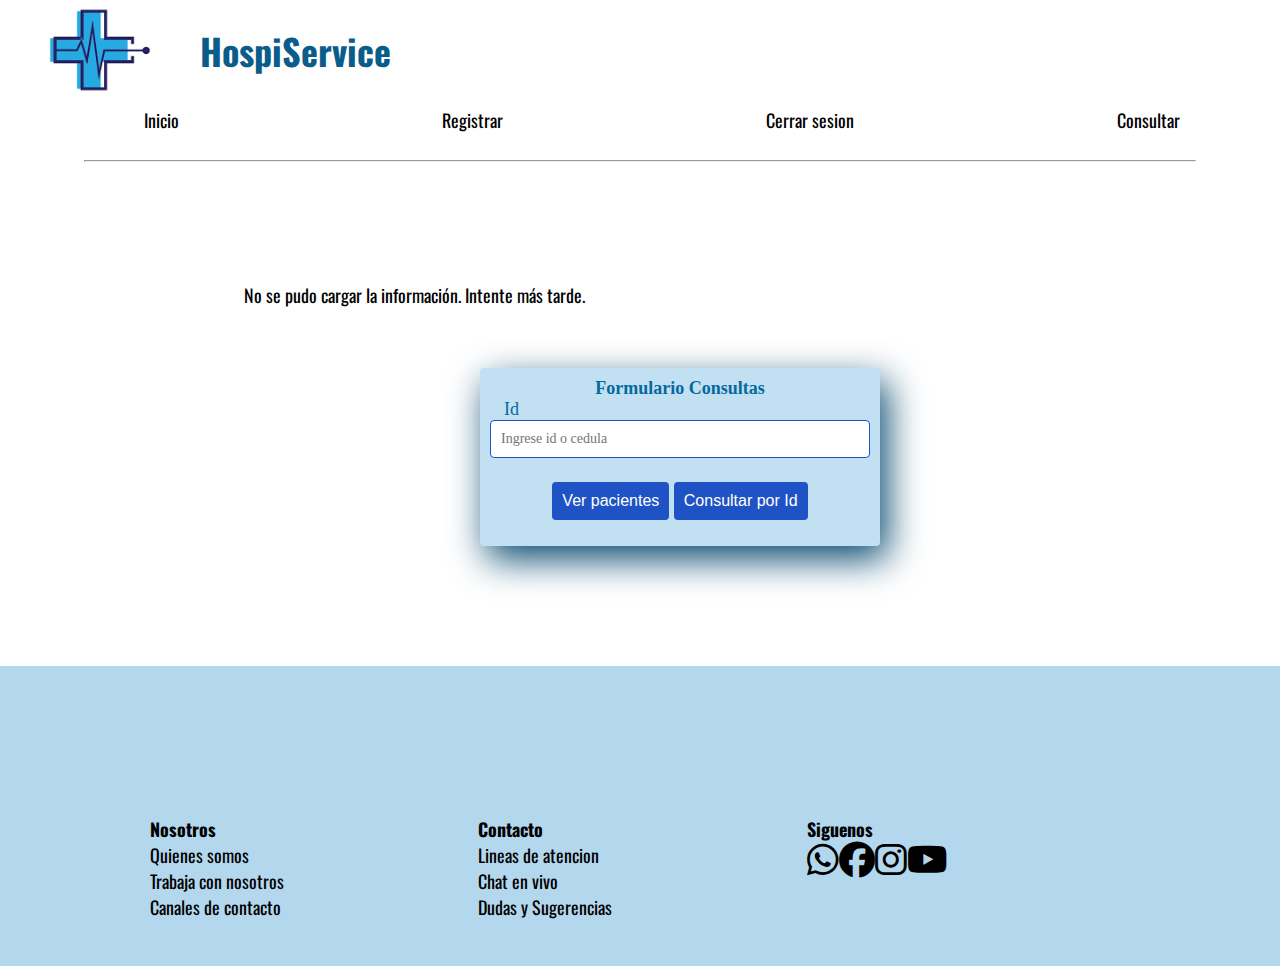
<file: Hospital en casa/paginas/consultaAux.html>
<!DOCTYPE html>
<html lang="en">

<head>
    <meta charset="UTF-8">
    <meta http-equiv="X-UA-Compatible" content="IE=edge">
    <meta name="viewport" content="width=device-width, initial-scale=1.0">
    <title>Document</title>
    <!-- Font -->
    <link href="https://fonts.googleapis.com/css2?family=Oswald:wght@300;400;500&display=swap" rel="stylesheet">
    <!--Font Awesome-->
    <link rel="stylesheet" href="https://cdnjs.cloudflare.com/ajax/libs/font-awesome/6.2.0/css/all.min.css">
    <!--CSS PERSONALIZADO-->
    <link rel="stylesheet" href="styles.css">
</head>

<body>
    <div class="logo">
        <img src="img/logo.png" alt="logo" class="nav-brand">
        <h1>HospiService</h1>
    </div>

    <div class="container">
        <nav class="nav-main">
            <ul class="nav-menu">
                <li>
                    <a href="../index.html">Inicio</a>
                </li>
                <li>
                    <a href="#">Registrar</a>
                    <ul class="menu-vertical">
                        <li><a href="registros/persona.html">Persona</a></li>
                        <li><a href="registros/familiar.html">Familiar</a></li>
                        <li><a href="registros/medico.html">Medico</a></li>
                    </ul>
                </li>
                <li>
                    <a href="#">Cerrar sesion</a>
                </li>
                <li>
                    <a href="#">Consultar</a>
                </li>


        </nav>
        <hr>
        <!-- BIENVENIDA -->
        <header class="bienvenida">
            <div id = "Hola Juliana Vargas"></div>
            

            <!-- FORMULARIO -->
            <section class="form-consultas">
                <h4>Formulario Consultas</h4>
                <label class="label">Id </label>
                <input class="controls" type="text" name="id" id="id" placeholder="Ingrese id o cedula ">


                <input class="botons" type="submit" value="Ver pacientes">
                <input class="botons" type="submit" value="Consultar por Id">

            </section>



    </div>
    <nav class="nav-inferior">
        <ul class="nav-nosotros">
            <li>
                <a href="#"><b>Nosotros</b></a>
            </li>
            <li>
                <a href="#">Quienes somos</a>
            </li>
            <li>
                <a href="#">Trabaja con nosotros</a>
            </li>
            <li>
                <a href="#">Canales de contacto</a>
            </li>
        </ul>
        <ul class="nav-contacto">
            <li>
                <a href="#"><b>Contacto</b></a>
            </li>
            <li>
                <a href="#">Lineas de atencion</a>
            </li>
            <li>
                <a href="#">Chat en vivo</a>
            </li>
            <li>
                <a href="#">Dudas y Sugerencias</a>
            </li>
        </ul>

        <ul class="nav-siguenos">
            <li>
                <a href="#"><b>Siguenos</b></a>
            </li>
            <ul class="nav-iconos">
                <li>
                    <a href="#">
                        <i class="fa-brands fa-whatsapp fa-2x"></i>
                    </a>
                </li>
                <li>
                    <a href="#">
                        <i class="fa-brands fa-facebook fa-2x"></i>
                    </a>
                </li>
                <li>
                    <a href="#">
                        <i class="fa-brands fa-instagram fa-2x"></i>
                    </a>
                </li>
                <li>
                    <a href="#">
                <li>
                    <a href="#">
                        <i class="fa-brands fa-youtube fa-2x"></i>
                    </a>
                </li>
                </a>
                </li>
            </ul>
        </ul>
    </nav>





    <script src="./consultaAux.js"></script>
</body>

</html>
</file>
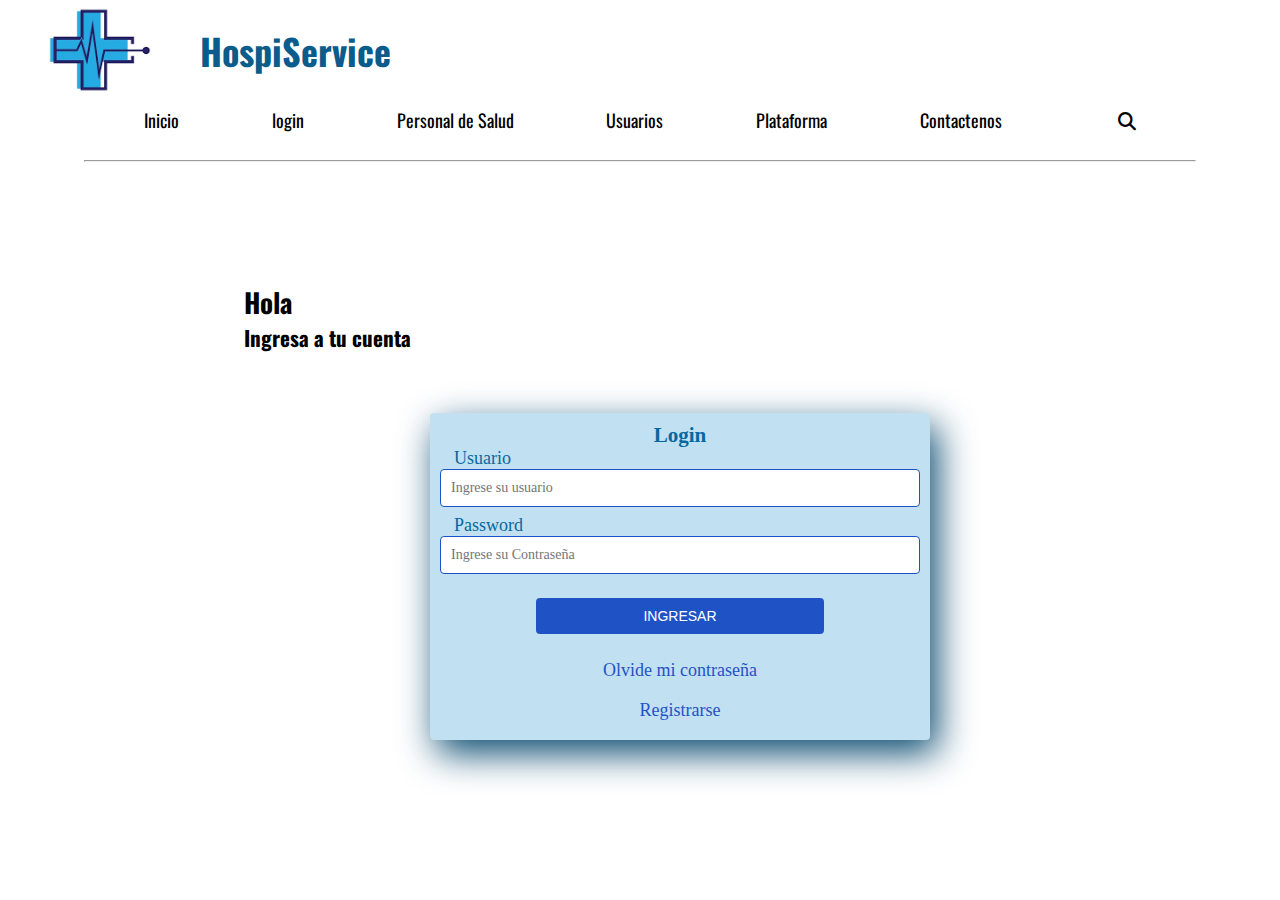
<file: Hospital en casa/paginas/login.html>
<!DOCTYPE html>
<html lang="en">
<head>
    <meta charset="UTF-8">
    <meta http-equiv="X-UA-Compatible" content="IE=edge">
    <meta name="viewport" content="width=device-width, initial-scale=1.0">
    <title>Document</title>

    <!-- Font -->
    <link href="https://fonts.googleapis.com/css2?family=Oswald:wght@300;400;500&display=swap" rel="stylesheet">
    <!--Font Awesome-->
    <link rel="stylesheet" href="https://cdnjs.cloudflare.com/ajax/libs/font-awesome/6.2.0/css/all.min.css">
    <!--CSS PERSONALIZADO-->
    <link rel="stylesheet" href="styles.css">
</head>
<body>
    
    <div class="logo">
        <img src="img/logo.png" alt="logo" class="nav-brand">
        <h1>HospiService</h1>
    </div>
    <div class="container">
        <nav class="nav-main">
                <ul class="nav-menu">
                <li>
                    <a href="../index.html">Inicio</a>
                </li>
                <li>
                    <a href="#">login</a>
                </li>
                <li>
                    <a href="../paginas/auxiliar.registro.html">Personal de Salud</a>
                </li>
                <li>
                    <a href="#">Usuarios</a>
                </li>
                <li>
                    <a href="#">Plataforma</a>
                </li>
                <li>
                    <a href="#">Contactenos</a>
                </li>
                
            </ul>
            <ul class="nav-menu-derecha">
                <li>
                    <a href="#">
                        <i class="fa-solid fa-magnifying-glass"></i>
                    </a>
                </li>
            </ul>
        </nav>
            <hr>

            <!-- BIENVENIDA -->
            <header class="Bienvenida">
                <h2>Hola</h2>
                <h3>Ingresa a tu cuenta</h3>

        <!-- FORMULARIO -->
        <section class="form-login">
            
            <div id = "info">
                <form id ="formRegistro" name="newRegistro" method="post">
                    <h3>Login</h3>
                    <label class="label">Usuario</label>
                    <input class="controls" type="text" name="usuario" id="id" placeholder="Ingrese su usuario ">
                    <label for="contraseña" class="label">Password</label>                    
                    <input class="controls" type="text" name="contraseña" id="contrase" placeholder="Ingrese su Contraseña">

                    <button type="submit" class="botons">INGRESAR</button>
                    <p><a href="#">Olvide mi contraseña</a></p>
                    <p><a href="#">Registrarse</a></p>
                </form>
            </div>
            
                      
            
        </section> 
        
    <script src="./login.js"></script>
    
</body>
</html>
</file>
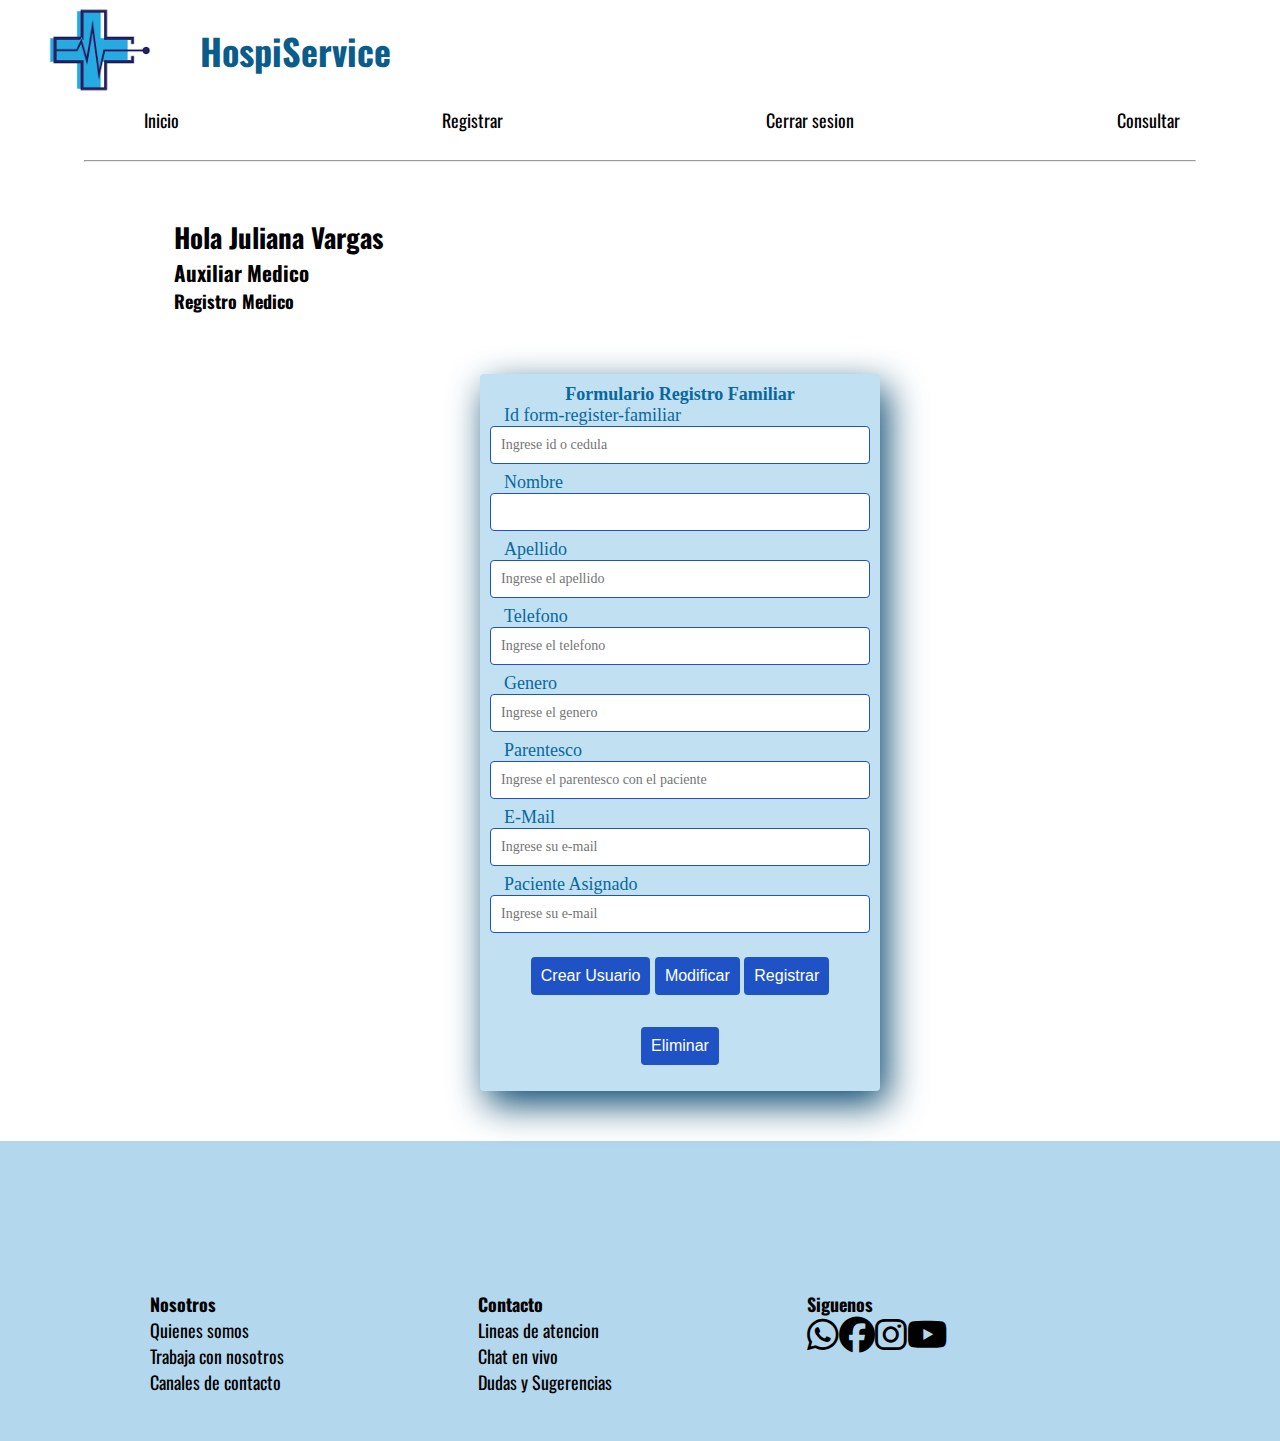
<file: Hospital en casa/paginas/registros/familiar.html>
<!DOCTYPE html>
<html lang="en">
<head>
    <meta charset="UTF-8">
    <meta http-equiv="X-UA-Compatible" content="IE=edge">
    <meta name="viewport" content="width=device-width, initial-scale=1.0">
    <title>Document</title>
    <!-- Font -->
    <link href="https://fonts.googleapis.com/css2?family=Oswald:wght@300;400;500&display=swap" rel="stylesheet">
    <!--Font Awesome-->
    <link rel="stylesheet" href="https://cdnjs.cloudflare.com/ajax/libs/font-awesome/6.2.0/css/all.min.css">
    <!--CSS PERSONALIZADO-->
    <link rel="stylesheet" href="styles.css">
</head>
<body>
    <div class="logo">
        <img src="../img/logo.png" alt="logo" class="nav-brand">
        <h1>HospiService</h1>
    </div>

    <div class="container">
        <nav class="nav-main">
            <ul class="nav-menu">
                <li>
                    <a href="../index.html">Inicio</a>
                </li>
                <li>
                    <a href="../consultaAux.html">Registrar</a>
                    <ul class="menu-vertical">
                        <li><a href="../registros/persona.html">Persona</a></li>
                        <li><a href="#">Familiar</a></li>
                        <li><a href="../registros/medico.html">Medico</a></li>
                    </ul>
                </li>
                <li>
                    <a href="#">Cerrar sesion</a>
                </li>
                <li>
                    <a href="../consultaAux.html">Consultar</a>
                </li>
                
    
        </nav>
            <hr>
        <!-- BIENVENIDA -->
            <header class="bienvenida">
                <h2>Hola Juliana Vargas</h2>
                <h3>Auxiliar Medico</h3>
                <h4>Registro Medico</h4>

        <!-- FORMULARIO -->
        <section class="form-register-familiar">
            <h4>Formulario Registro Familiar</h4>
            <label class="label">Id form-register-familiar</label>
            <input class="controls" type="text" name="id-familiar" id="id-familiar" placeholder="Ingrese id o cedula ">
            <label for="nombre" class="label">Nombre</label>
            <input class="controls" type="text" name="nombre" id="nombre">
            <label for="apellido" class="label">Apellido</label>
            <input class="controls" type="text" name="apellido" id="nombre" placeholder="Ingrese el apellido">
            <label for="telefono" class="label">Telefono</label>
            <input class="controls" type="telefono" name="telefono" id="telefono" placeholder="Ingrese el telefono">
            <label class="label">Genero</label>
            <input class="controls" type="text" name="genero" id="genero" placeholder="Ingrese el genero">
            <label class="label">Parentesco</label>
            <input class="controls" type="text" name="parentesco" id="parentesco" placeholder="Ingrese el parentesco con el paciente">
            <label class="label">E-Mail</label>
            <input class="controls" type="text" name="email" id="email" placeholder="Ingrese su e-mail">
            <label class="label">Paciente Asignado</label>
            <input class="controls" type="text" name="email" id="email" placeholder="Ingrese su e-mail">
            
            
            <input class="botons" type="submit" value="Crear Usuario">
            <input class="botons" type="submit" value="Modificar">
            <input class="botons" type="submit" value="Registrar">
            <input class="botons" type="submit" value="Eliminar">
            
            </section>     

            
            
    </div>



<nav class="nav-inferior">
    <ul class="nav-nosotros">
        <li>
            <a href="#"><b>Nosotros</b></a>
        </li>
    <li>
        <a href="#">Quienes somos</a>
    </li>
    <li>
        <a href="#">Trabaja con nosotros</a>
    </li>
    <li>
        <a href="#">Canales de contacto</a>
    </li>   
    </ul>
    <ul class="nav-contacto">
        <li>
            <a href="#"><b>Contacto</b></a>
        </li>
    <li>
        <a href="#">Lineas de atencion</a>
    </li>
    <li>
        <a href="#">Chat en vivo</a>
    </li>
    <li>
        <a href="#">Dudas y Sugerencias</a>
    </li>   
    </ul>

    <ul class="nav-siguenos">
        <li>
            <a href="#"><b>Siguenos</b></a>
        </li>
        <ul class="nav-iconos">
        <li>
            <a href="#">
                <i class="fa-brands fa-whatsapp fa-2x"></i>
            </a>
        </li>
        <li>
            <a href="#">
                <i class="fa-brands fa-facebook fa-2x"></i>
            </a>
        </li>
        <li>
            <a href="#">
                <i class="fa-brands fa-instagram fa-2x"></i>
            </a>
        </li>
        <li>
            <a href="#">
                <li>
                    <a href="#">
                        <i class="fa-brands fa-youtube fa-2x"></i>
                    </a>
                </li>
            </a>
        </li>
    </ul>
    </ul>
</nav>




</div>

    
</body>
</html>
</file>
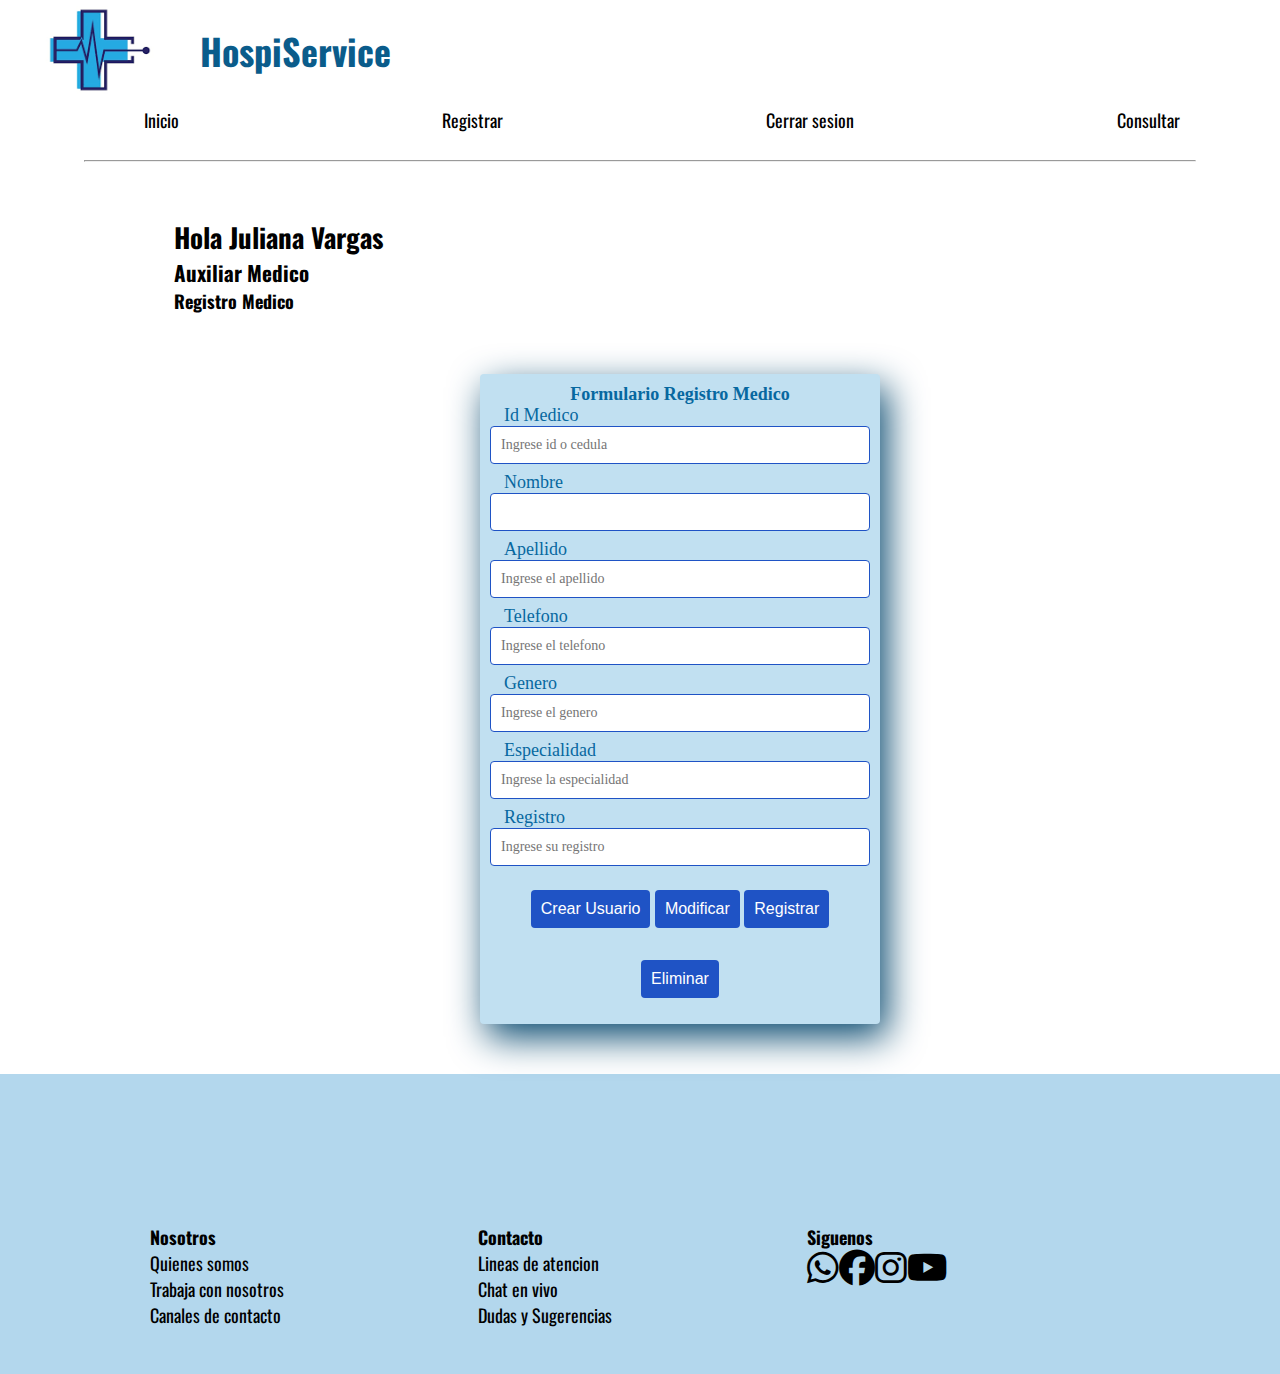
<file: Hospital en casa/paginas/registros/medico.html>
<!DOCTYPE html>
<html lang="en">
<head>
    <meta charset="UTF-8">
    <meta http-equiv="X-UA-Compatible" content="IE=edge">
    <meta name="viewport" content="width=device-width, initial-scale=1.0">
    <title>Document</title>
    <!-- Font -->
    <link href="https://fonts.googleapis.com/css2?family=Oswald:wght@300;400;500&display=swap" rel="stylesheet">
    <!--Font Awesome-->
    <link rel="stylesheet" href="https://cdnjs.cloudflare.com/ajax/libs/font-awesome/6.2.0/css/all.min.css">
    <!--CSS PERSONALIZADO-->
    <link rel="stylesheet" href="styles.css">
</head>
<body>
    <div class="logo">
        <img src="../img/logo.png" alt="logo" class="nav-brand">
        <h1>HospiService</h1>
    </div>

    <div class="container">
        <nav class="nav-main">
            <ul class="nav-menu">
                <li>
                    <a href="../index.html">Inicio</a>
                </li>
                <li>
                    <a href="../consultaAux.html">Registrar</a>
                    <ul class="menu-vertical">
                        <li><a href="../registros/persona.html">Persona</a></li>
                        <li><a href="../registros/familiar.html">Familiar</a></li>
                        <li><a href="#">Medico</a></li>
                    </ul>
                </li>
                <li>
                    <a href="#">Cerrar sesion</a>
                </li>
                <li>
                    <a href="../consultaAux.html">Consultar</a>
                </li>
                
    
        </nav>
            <hr>
        <!-- BIENVENIDA -->
            <header class="bienvenida">
                <h2>Hola Juliana Vargas</h2>
                <h3>Auxiliar Medico</h3>
                <h4>Registro Medico</h4>

        <!-- FORMULARIO -->
        <section class="form-register-Medico">
            <h4>Formulario Registro Medico</h4>
            <label class="label">Id Medico</label>
            <input class="controls" type="text" name="id-medico" id="id-medico" placeholder="Ingrese id o cedula ">
            <label for="nombre" class="label">Nombre</label>
            <input class="controls" type="text" name="nombre" id="nombre">
            <label for="apellido" class="label">Apellido</label>
            <input class="controls" type="text" name="apellido" id="nombre" placeholder="Ingrese el apellido">
            <label for="telefono" class="label">Telefono</label>
            <input class="controls" type="telefono" name="telefono" id="telefono" placeholder="Ingrese el telefono">
            <label class="label">Genero</label>
            <input class="controls" type="text" name="genero" id="genero" placeholder="Ingrese el genero">
            <label class="label">Especialidad</label>
            <input class="controls" type="text" name="especialidad" id="especialidad" placeholder="Ingrese la especialidad">
            <label class="label">Registro</label>
            <input class="controls" type="text" name="registro" id="registro" placeholder="Ingrese su registro">
            
            
            <input class="botons" type="submit" value="Crear Usuario">
            <input class="botons" type="submit" value="Modificar">
            <input class="botons" type="submit" value="Registrar">
            <input class="botons" type="submit" value="Eliminar">
            
            </section>     

            
            
    </div>



<nav class="nav-inferior">
    <ul class="nav-nosotros">
        <li>
            <a href="#"><b>Nosotros</b></a>
        </li>
    <li>
        <a href="#">Quienes somos</a>
    </li>
    <li>
        <a href="#">Trabaja con nosotros</a>
    </li>
    <li>
        <a href="#">Canales de contacto</a>
    </li>   
    </ul>
    <ul class="nav-contacto">
        <li>
            <a href="#"><b>Contacto</b></a>
        </li>
    <li>
        <a href="#">Lineas de atencion</a>
    </li>
    <li>
        <a href="#">Chat en vivo</a>
    </li>
    <li>
        <a href="#">Dudas y Sugerencias</a>
    </li>   
    </ul>

    <ul class="nav-siguenos">
        <li>
            <a href="#"><b>Siguenos</b></a>
        </li>
        <ul class="nav-iconos">
        <li>
            <a href="#">
                <i class="fa-brands fa-whatsapp fa-2x"></i>
            </a>
        </li>
        <li>
            <a href="#">
                <i class="fa-brands fa-facebook fa-2x"></i>
            </a>
        </li>
        <li>
            <a href="#">
                <i class="fa-brands fa-instagram fa-2x"></i>
            </a>
        </li>
        <li>
            <a href="#">
                <li>
                    <a href="#">
                        <i class="fa-brands fa-youtube fa-2x"></i>
                    </a>
                </li>
            </a>
        </li>
    </ul>
    </ul>
</nav>




</div>

    
</body>
</html>
</file>
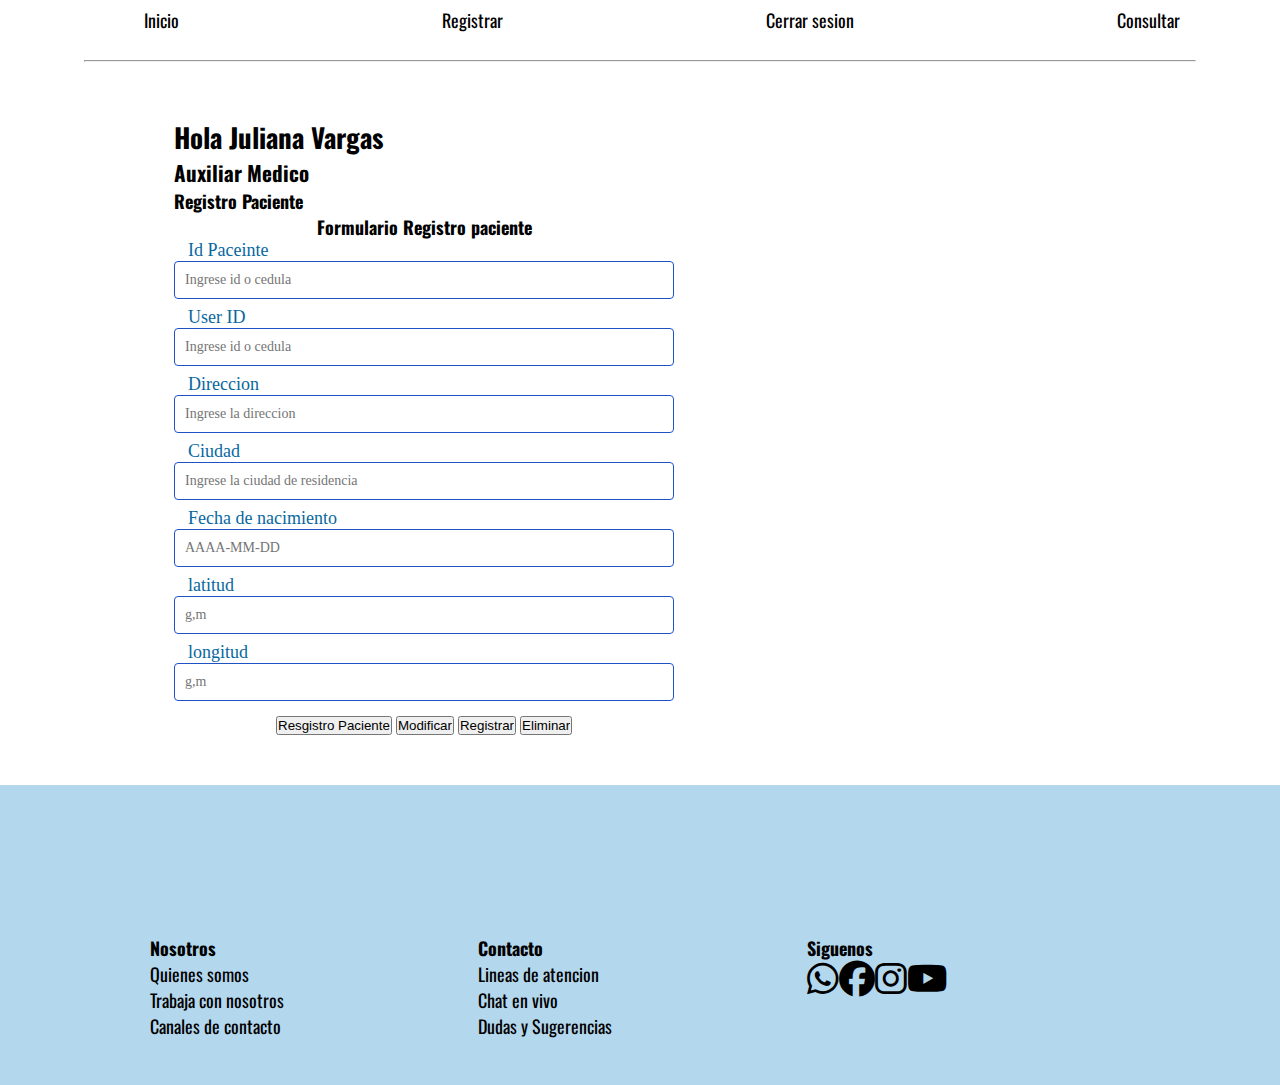
<file: Hospital en casa/paginas/registros/paciente.html>
<!DOCTYPE html>
<html lang="en">
<head>
    <meta charset="UTF-8">
    <meta http-equiv="X-UA-Compatible" content="IE=edge">
    <meta name="viewport" content="width=device-width, initial-scale=1.0">
    <title>Document</title>
    <!-- Font -->
    <link href="https://fonts.googleapis.com/css2?family=Oswald:wght@300;400;500&display=swap" rel="stylesheet">
    <!--Font Awesome-->
    <link rel="stylesheet" href="https://cdnjs.cloudflare.com/ajax/libs/font-awesome/6.2.0/css/all.min.css">
    <!--CSS PERSONALIZADO-->
    <link rel="stylesheet" href="styles.css">
</head>
<body>
   <!-- <div class="logo">
        <img src="img/logo.png" alt="logo" class="nav-brand">
        <h1>HospiService</h1>
    </div> -->

    <div class="container">
        <nav class="nav-main">
            <ul class="nav-menu">
                <li>
                    <a href="../index.html">Inicio</a>
                </li>
                <li>
                    <a href="../consultaAux.html">Registrar</a>
                    <ul class="menu-vertical">
                        <li><a href="#">Paciente</a></li>
                        <li><a href="../registros/persona.html">Persona</a></li>
                        <li><a href="../registros/familiar.html">Familiar</a></li>
                        <li><a href="../registros/medico.html">Medico</a></li>
                    </ul>
                </li>
                <li>
                    <a href="#">Cerrar sesion</a>
                </li>
                <li>
                    <a href="../consultaAux.html">Consultar</a>
                </li>
                
    
        </nav>
            <hr>
        <!-- BIENVENIDA -->
            <header class="bienvenida">
                <h2>Hola Juliana Vargas</h2>
                <h3>Auxiliar Medico</h3>
                <h4>Registro Paciente</h4>

        <!-- FORMULARIO -->
        <div class="md:mt-0">
            <div id="info">
                <form id ="formPaciente" name="newPaciente" method="post">
                    <h4>Formulario Registro paciente</h4>
                    <label class="label">Id Paceinte</label>
                    <input class="controls" type="text" name="id-paciente" id="pacienId" placeholder="Ingrese id o cedula ">
                    <label class="label">User ID</label>
                    <input class="controls" type="text" name="id-paciente" id="userId" placeholder="Ingrese id o cedula ">
                    
                    <label class="label">Direccion</label>
                    <input class="controls" type="direccion" name="direccion" id="direccion" placeholder="Ingrese la direccion">
                    <label class="label">Ciudad</label>
                    <input class="controls" type="ciudad" name="ciudad" id="ciudad" placeholder="Ingrese la ciudad de residencia">
                    <label class="label">Fecha de nacimiento</label>
                    <input class="controls" type="fecha_nac" name="fecha" id="fecha_Nacimiento" placeholder="AAAA-MM-DD">
                    <label class="label">latitud</label>
                    <input class="controls" type="latitud" name="latitud" id="latitud" placeholder="g,m">
                    <label class="label">longitud</label>
                    <input class="controls" type="longitud" name="longitud" id="longitud" placeholder="g,m">
                    <!-- <p>Estoy de acuerdo con <a href="#">Terminos y Condiciones</a></p> -->
                    
                    <button type="submit" class="botons">Resgistro Paciente</button>
                    <input class="botons" type="submit" value="Modificar">
                    <input class="botons" type="submit" value="Registrar">
                    <input class="botons" type="submit" value="Eliminar">
                    <!-- <p><a href="#">¿Ya tengo Cuenta?</a></p> -->
                </form>
            </div>
        </div>     

            
            
    </div>



<nav class="nav-inferior">
    <ul class="nav-nosotros">
        <li>
            <a href="#"><b>Nosotros</b></a>
        </li>
    <li>
        <a href="#">Quienes somos</a>
    </li>
    <li>
        <a href="#">Trabaja con nosotros</a>
    </li>
    <li>
        <a href="#">Canales de contacto</a>
    </li>   
    </ul>
    <ul class="nav-contacto">
        <li>
            <a href="#"><b>Contacto</b></a>
        </li>
    <li>
        <a href="#">Lineas de atencion</a>
    </li>
    <li>
        <a href="#">Chat en vivo</a>
    </li>
    <li>
        <a href="#">Dudas y Sugerencias</a>
    </li>   
    </ul>

    <ul class="nav-siguenos">
        <li>
            <a href="#"><b>Siguenos</b></a>
        </li>
        <ul class="nav-iconos">
        <li>
            <a href="#">
                <i class="fa-brands fa-whatsapp fa-2x"></i>
            </a>
        </li>
        <li>
            <a href="#">
                <i class="fa-brands fa-facebook fa-2x"></i>
            </a>
        </li>
        <li>
            <a href="#">
                <i class="fa-brands fa-instagram fa-2x"></i>
            </a>
        </li>
        <li>
            <a href="#">
                <li>
                    <a href="#">
                        <i class="fa-brands fa-youtube fa-2x"></i>
                    </a>
                </li>
            </a>
        </li>
    </ul>
    </ul>
</nav>




    <script src="./paciente.js"></script>

    
</body>
</html>
</file>
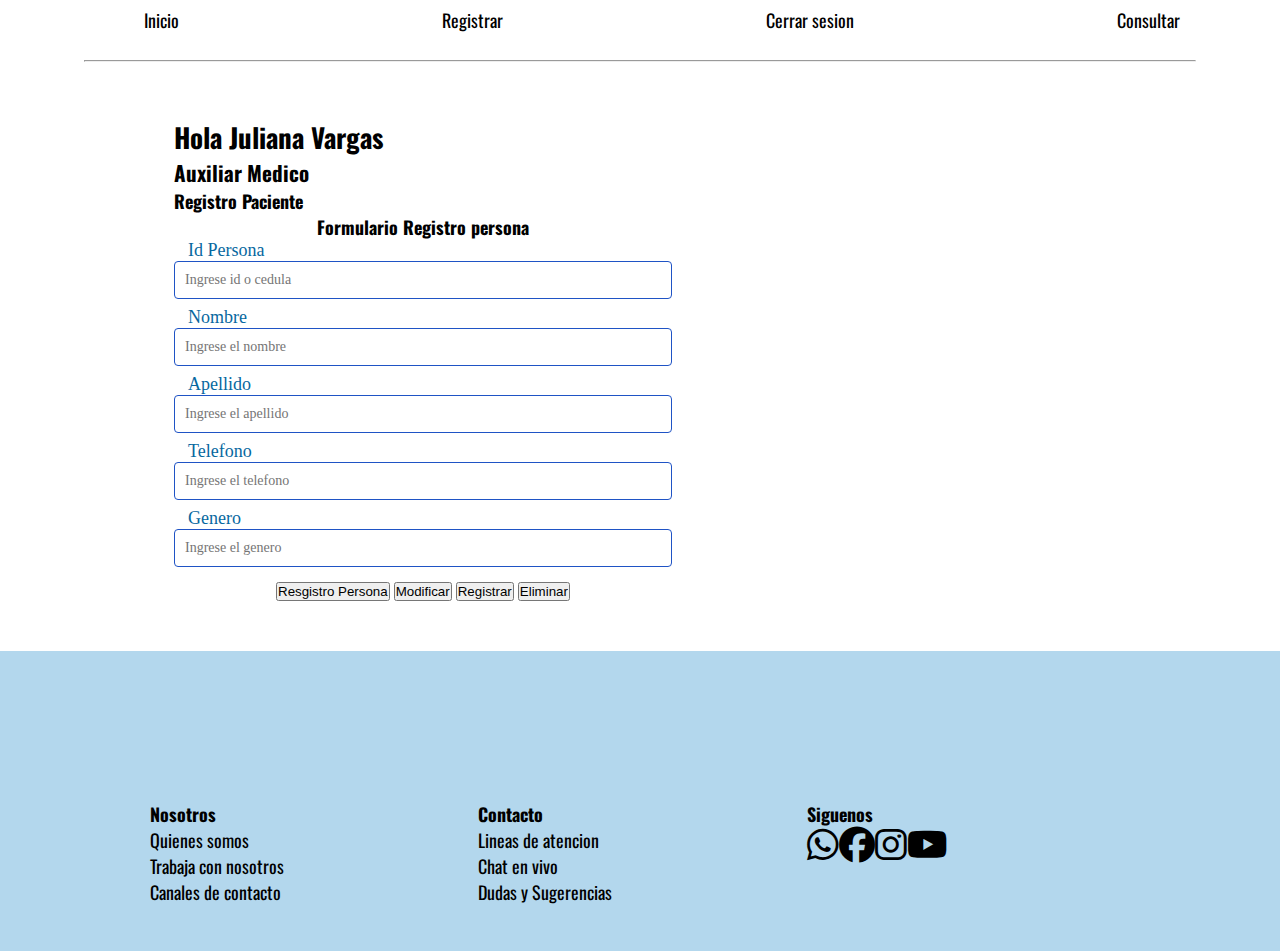
<file: Hospital en casa/paginas/registros/persona.html>
<!DOCTYPE html>
<html lang="en">
<head>
    <meta charset="UTF-8">
    <meta http-equiv="X-UA-Compatible" content="IE=edge">
    <meta name="viewport" content="width=device-width, initial-scale=1.0">
    <title>Document</title>
    <!-- Font -->
    <link href="https://fonts.googleapis.com/css2?family=Oswald:wght@300;400;500&display=swap" rel="stylesheet">
    <!--Font Awesome-->
    <link rel="stylesheet" href="https://cdnjs.cloudflare.com/ajax/libs/font-awesome/6.2.0/css/all.min.css">
    <!--CSS PERSONALIZADO-->
    <link rel="stylesheet" href="styles.css">
</head>
<body>
   <!-- <div class="logo">
        <img src="img/logo.png" alt="logo" class="nav-brand">
        <h1>HospiService</h1>
    </div> -->

    <div class="container">
        <nav class="nav-main">
            <ul class="nav-menu">
                <li>
                    <a href="../index.html">Inicio</a>
                </li>
                <li>
                    <a href="../consultaAux.html">Registrar</a>
                    <ul class="menu-vertical">
                        <li><a href="#">Persona</a></li>
                        <li><a href="../registros/familiar.html">Familiar</a></li>
                        <li><a href="../registros/medico.html">Medico</a></li>
                    </ul>
                </li>
                <li>
                    <a href="#">Cerrar sesion</a>
                </li>
                <li>
                    <a href="../consultaAux.html">Consultar</a>
                </li>
                
    
        </nav>
            <hr>
        <!-- BIENVENIDA -->
            <header class="bienvenida">
                <h2>Hola Juliana Vargas</h2>
                <h3>Auxiliar Medico</h3>
                <h4>Registro Paciente</h4>

        <!-- FORMULARIO -->
        <div class="md:mt-0">
            <div id="info">
                <form id ="formPersona" name="newPersona" method="post">
                    <h4>Formulario Registro persona</h4>
                    <label class="label">Id Persona</label>
                    <input class="controls" type="text" name="id-persona" id="id" placeholder="Ingrese id o cedula ">
                    <label for="nombre" class="label">Nombre</label>
                    <input class="controls" type="text" name="nombre" id="nombre" placeholder="Ingrese el nombre ">
                    <label for="apellido" class="label">Apellido</label>
                    <input class="controls" type="text" name="apellido" id="apellido" placeholder="Ingrese el apellido">
                    <label for="telefono" class="label">Telefono</label>
                    <input class="controls" type="telefono" name="telefono" id="telefono" placeholder="Ingrese el telefono">
                    <label class="label">Genero</label>
                    <input class="controls" type="genero" name="genero" id="genero" placeholder="Ingrese el genero">
                    <!--<label class="label">Direccion</label>
                    <input class="controls" type="direccion" name="direccion" id="direccion" placeholder="Ingrese la direccion">
                    <label class="label">Ciudad</label>
                    <input class="controls" type="ciudad" name="ciudad" id="ciudad" placeholder="Ingrese la ciudad de residencia">
                    <label class="label">Fecha de nacimiento</label>
                    <input class="controls" type="fecha_nac" name="fecha_nac" id="fecha_nac" placeholder="AAAA-MM-DD"> -->
                    <!-- <p>Estoy de acuerdo con <a href="#">Terminos y Condiciones</a></p> -->
                    
                    <button type="submit" class="botons">Resgistro Persona</button>
                    <input class="botons" type="submit" value="Modificar">
                    <input class="botons" type="submit" value="Registrar">
                    <input class="botons" type="submit" value="Eliminar">
                    <!-- <p><a href="#">¿Ya tengo Cuenta?</a></p> -->
                </form>
            </div>
        </div>     

            
            
    </div>



<nav class="nav-inferior">
    <ul class="nav-nosotros">
        <li>
            <a href="#"><b>Nosotros</b></a>
        </li>
    <li>
        <a href="#">Quienes somos</a>
    </li>
    <li>
        <a href="#">Trabaja con nosotros</a>
    </li>
    <li>
        <a href="#">Canales de contacto</a>
    </li>   
    </ul>
    <ul class="nav-contacto">
        <li>
            <a href="#"><b>Contacto</b></a>
        </li>
    <li>
        <a href="#">Lineas de atencion</a>
    </li>
    <li>
        <a href="#">Chat en vivo</a>
    </li>
    <li>
        <a href="#">Dudas y Sugerencias</a>
    </li>   
    </ul>

    <ul class="nav-siguenos">
        <li>
            <a href="#"><b>Siguenos</b></a>
        </li>
        <ul class="nav-iconos">
        <li>
            <a href="#">
                <i class="fa-brands fa-whatsapp fa-2x"></i>
            </a>
        </li>
        <li>
            <a href="#">
                <i class="fa-brands fa-facebook fa-2x"></i>
            </a>
        </li>
        <li>
            <a href="#">
                <i class="fa-brands fa-instagram fa-2x"></i>
            </a>
        </li>
        <li>
            <a href="#">
                <li>
                    <a href="#">
                        <i class="fa-brands fa-youtube fa-2x"></i>
                    </a>
                </li>
            </a>
        </li>
    </ul>
    </ul>
</nav>




    <script src="./persona.js"></script>

    
</body>
</html>
</file>
<file: Hospital en casa/paginas/styles.css>
/* Global */
* {
    box-sizing: border-box;
    margin: 0;
    padding: 0;
    
  }

body{
    background: #ffffff;
    color:black;
    font-family: "Oswald", sans-serif;
    font-size: 18px;
 
}
a{
    color: black;
    text-decoration: none;
}

ul {
    list-style: none;
  }

.container {
    width: 90%;
    margin: auto;
  }

  .logo{
    color: #0A5C8B;
    font-family: "Oswald", sans-serif;
    font-size: 18px;
    display: flex;
    justify-content: flex-start;
    align-items: center;
    height: 100px;
    padding: 20px 0;
    
  }

  /* Navigation */
.nav-main {
    font-size: 18px;
    display: flex;
    justify-content: flex-start;
    align-items: center;
    height: 30px;
    padding: 20px 0;
  }

  .nav-brand {
    width: 200px;
  }
  
  /* Navbar Left */
  .nav-main ul {
    display: flex;
    margin: 50px;
    justify-content: space-between;
    align-items: center;
    padding: 20px 20px;
  }
  
  .nav-main ul li {
    padding: 5px;
    position: relative;
  }
  
  .nav-main ul li a {
        padding: 5px;
  }
  
  .nav-main ul li a:hover {
    border-bottom: 2px solid black;
  }
  
  .nav-main ul.nav-menu {
    flex: 1;
    margin-right: 6px;
  }

  nav ul li ul{
    width: 200px;
    display:flex;
    flex-direction: column;
    position: absolute;
    list-style: none;
    top:0px;
    left: -100px;
    visibility:hidden;
    opacity: 0;
    z-index: auto;
  }
  
  nav ul li:hover ul{
    visibility:visible;
    opacity: 1;
    z-index: 10;
   
  }

  .Bienvenida {
    display: flex;
    padding: 100px ;
    margin-left: 80px;
    margin-top: 5px;
    flex-direction: column;
    align-items: flex-start;
    text-align: center;
  } 
  
  .bienvenida {
    display: flex;
    padding: 100px ;
    margin-left: 80px;
    margin-top: 5px;
    flex-direction: column;
    align-items: flex-start;
    text-align: center;
  } 

  .form-consultas {
    width: 400px;
    background: #C1E0F1;
    padding: 10px;
    margin: auto;
    flex-direction: column;
    align-items: flex-start;
    text-align: center;
    margin-top: 60px;
    border-radius: 4px;
    font-family: 'calibri';
    color: #0768A0;
    box-shadow: 7px 13px 37px #06486E;
  }
  
  .form-login {
    width: 500px;
    background: #C1E0F1;
    padding: 10px;
    margin: auto;
    flex-direction: column;
    align-items: flex-start;
    text-align: center;
    margin-top: 60px;
    border-radius: 4px;
    font-family: 'calibri';
    color: #0768A0;
    box-shadow: 7px 13px 37px #06486E;
  }
  
    
  .label{
    font-family: 'calibri';
    color: #0768A0;
    display: flex;
    flex-direction: center;
    margin-left: 14px
  }
  .controls {
    width: 100%;
    background: #ffffff;
    padding: 10px;
    border-radius: 4px;
    margin-bottom: 8px;
    border: 1px solid #1f53c5;
    font-family: 'calibri';
    font-size: 14px;
    color: #0768A0;
  }

  .form-login p {
    height: 40px;
    text-align: center;
    font-size: 18px;
    line-height: 40px;
    border-radius: 4px;
  }
  
  .form-login a {
    color: #1f53c5;
    text-decoration: none;
  }
  
  .form-login a:hover {
    color: #1f53c5 ;
    text-decoration: underline;
  }
  

  .form-login .botons {
    width: 60%;
    background: #1f53c5;
    border: none;
    padding: 10px;
    color: white;
    margin: 16px 0;
    font-size: 14px;
    border-radius: 4px;
  }
  .form-consultas .botons {
    background: #1f53c5;
    border: none;
    padding: 10px;
    color: white;
    margin: 16px 0;
    font-size: 16px;
    border-radius: 4px;
  }


    hr{
      margin-top: 5px;
      margin: 20px;
    }
  
    .tabla {

      margin: auto;
      width:80%;
    }

    table{
      text-align: center;
      border-collapse: collapse;
      width: 200px;
    }

    th, td{
      border: solid 1px black;
      padding: 5px;

    }
    thead{
      background-color: #246355;
      border-bottom: solid 5px #0F362D;
      color: white;
    }
    
    tr:nth-child(even){
      background-color: #ddd;
    }
    
    tr:hover td{
      background-color: #369681;
      color: white;
    }

    .nav-inferior {
      background-color: rgb(179, 215, 237);
      width: 100%;
      height: 50px;
      padding:150px;
    margin-top: 20px;
    display:grid;
    display:grid;
    grid-template-columns: repeat(3, 1fr);
    gap: 5px;
       }

    .nav-iconos {
      display:flex;
          }
</file>
<file: Hospital en casa/paginas/registros/styles.css>
/* Global */
* {
    box-sizing: border-box;
    margin: 0;
    padding: 0;
    
  }

body{
    background: #ffffff;
    color:black;
    font-family: "Oswald", sans-serif;
    font-size: 18px;
 
}
a{
    color: black;
    text-decoration: none;
}

ul {
    list-style: none;
  }

.container {
    width: 90%;
    margin: auto;
  }

  .logo{
    color: #0A5C8B;
    font-family: "Oswald", sans-serif;
    font-size: 18px;
    display: flex;
    justify-content: flex-start;
    align-items: center;
    height: 100px;
    padding: 20px 0;
    
  }

  /* Navigation */
.nav-main {
    font-size: 18px;
    display: flex;
    justify-content: flex-start;
    align-items: center;
    height: 30px;
    padding: 20px 0;
  }

  .nav-brand {
    width: 200px;
  }
  
  /* Navbar Left */
  .nav-main ul {
    display: flex;
    margin: 50px;
    justify-content: space-between;
    align-items: center;
    padding: 20px 20px;
  }
  
  .nav-main ul li {
    padding: 5px;
    position: relative;
  }
  
  .nav-main ul li a {
        padding: 5px;
  }
  
  .nav-main ul li a:hover {
    border-bottom: 2px solid black;
  }
  
  .nav-main ul.nav-menu {
    flex: 1;
    margin-right: 6px;
  }

  nav ul li ul{
    width: 200px;
    display:flex;
    flex-direction: column;
    position: absolute;
    list-style: none;
    top:0px;
    left: -80px;
    visibility:hidden;
    opacity: 0;
    z-index: 10;
  }
  
  nav ul li:hover ul{
    visibility:visible;
    opacity: 1;
    z-index: 10;
   
  }

  
  .bienvenida {
    display: flex;
    padding: 30px;
    margin-left: 80px;
    margin-top: 25px;
    flex-direction: column;
    align-items: flex-start;
    text-align: center;
  } 

  .form-register-paciente form{
    width: 400px;
    background: #C1E0F1;
    padding: 10px;
    margin: auto;
    flex-direction: column;
    align-items: flex-start;
    text-align: center;
    margin-top: 60px;
    border-radius: 4px;
    font-family: 'calibri';
    color: #0768A0;
    box-shadow: 7px 13px 37px #06486E;
  }
  
  .form-register-Medico {
    width: 400px;
    background: #C1E0F1;
    padding: 10px;
    margin: auto;
    flex-direction: column;
    align-items: flex-start;
    text-align: center;
    margin-top: 60px;
    border-radius: 4px;
    font-family: 'calibri';
    color: #0768A0;
    box-shadow: 7px 13px 37px #06486E;
  }
  
  .form-register-familiar {
    width: 400px;
    background: #C1E0F1;
    padding: 10px;
    margin: auto;
    flex-direction: column;
    align-items: flex-start;
    text-align: center;
    margin-top: 60px;
    border-radius: 4px;
    font-family: 'calibri';
    color: #0768A0;
    box-shadow: 7px 13px 37px #06486E;
  }
     
  .label{
    font-family: 'calibri';
    color: #0768A0;
    display: flex;
    flex-direction: center;
    margin-left: 14px
  }
  .controls {
    width: 100%;
    background: #ffffff;
    padding: 10px;
    border-radius: 4px;
    margin-bottom: 8px;
    border: 1px solid #1f53c5;
    font-family: 'calibri';
    font-size: 14px;
    color: #0768A0;
  }
  
  .form-register-paciente form .botons {
    background: #1f53c5;
    border: none;
    padding: 10px;
    color: white;
    margin: 16px 0;
    font-size: 16px;
    border-radius: 4px;
  }
  
  .form-register-Medico .botons {
    background: #1f53c5;
    border: none;
    padding: 10px;
    color: white;
    margin: 16px 0;
    font-size: 16px;
    border-radius: 4px;
  }
  .form-register-familiar .botons {
    background: #1f53c5;
    border: none;
    padding: 10px;
    color: white;
    margin: 16px 0;
    font-size: 16px;
    border-radius: 4px;
  }

    hr{
      margin-top: 5px;
      margin: 20px;
    }
  
    
    

    .nav-inferior {
      background-color: rgb(179, 215, 237);
      width: 100%;
      height: 50px;
      padding:150px;
    margin-top: 20px;
    display:grid;
    display:grid;
    grid-template-columns: repeat(3, 1fr);
    gap: 5px;
       }

    .nav-iconos {
      display:flex;
          }
</file>
